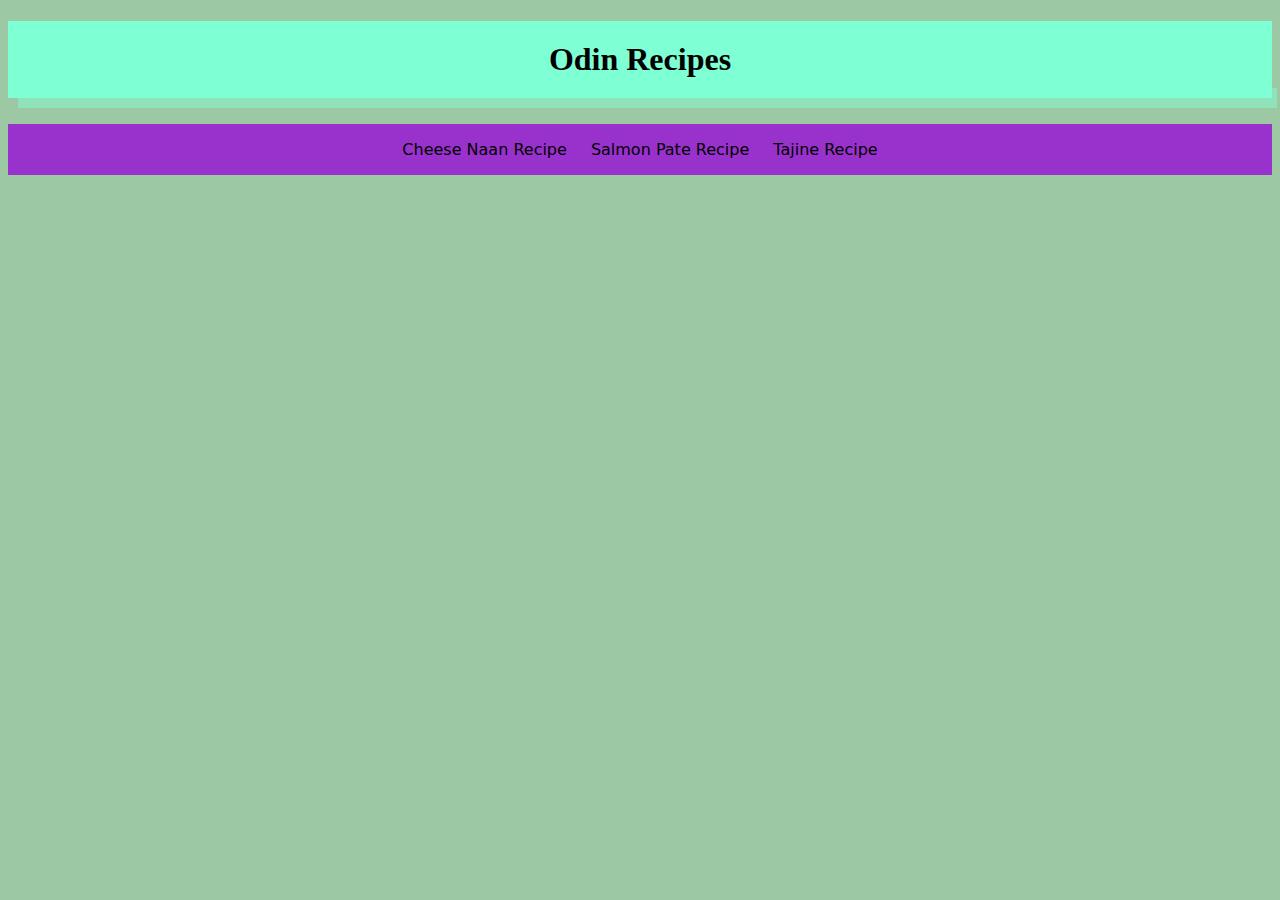
<file: index.html>
<!DOCTYPE html>

<html lang="en">
    <head>
        <meta charset="UTF-8">
        <link rel="stylesheet" href="style.css">
        <title>Odin Recipes</title>
    </head>

    <body>
        <h1 id="title">Odin Recipes</h1>
        <div id="title-dec"></div>
        <ul id="recipes">
            <li><a class="recipe-link" href="recipes/cheese-naan.html">Cheese Naan Recipe</a></li>
            <li><a class="recipe-link" href="recipes/salmon-pate.html">Salmon Pate Recipe</a></li>
            <li><a class="recipe-link" href="recipes/tajine.html">Tajine Recipe</a></li>
        </ul>
    </body>

</html>
</file>
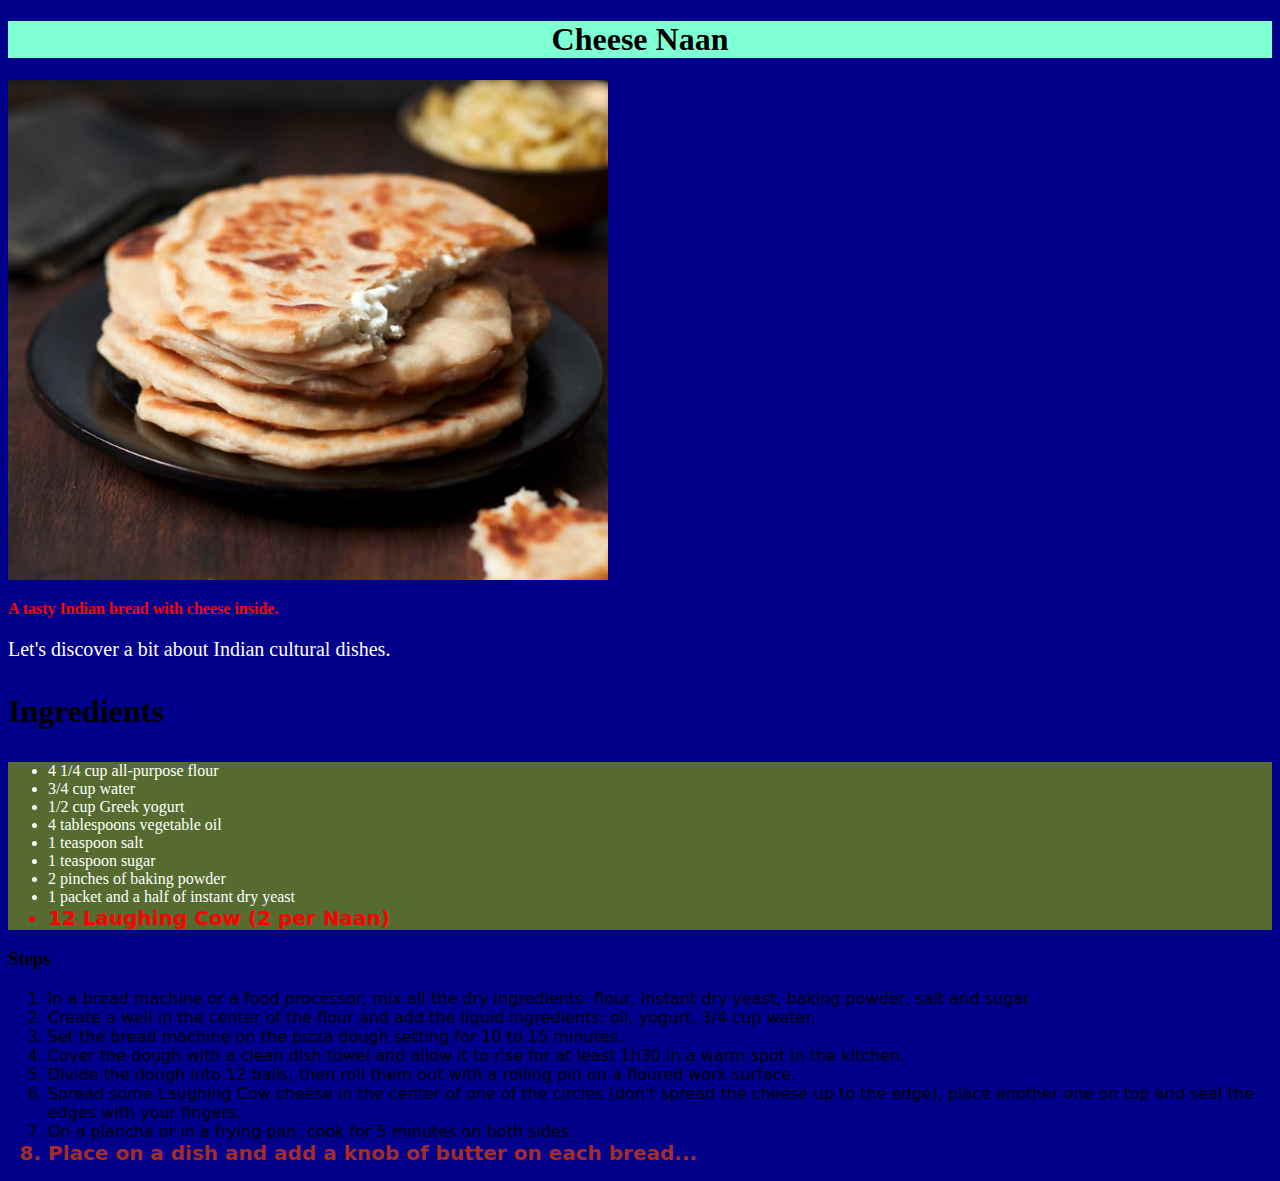
<file: recipes/cheese-naan.html>
<!DOCTYPE html>

<html lang="en">
    <head>
        <meta charset="UTF-8">
        <link rel="stylesheet" href="style.css">
        <title>Cheese Naan Recipe</title>
    </head>

    <body>
        <h1>Cheese Naan</h1>
        <img src="../images/cheese-naan.jpg" alt="cheese naan served on a sleek black plate" width="600">
        <p id="presentation">A tasty Indian bread with cheese inside.</p>
        <p id="catchphrase">Let's discover a bit about Indian cultural dishes.</p>

        <h3 id="ingredient">Ingredients</h3>
        <ul>
            <li>4 1/4 cup all-purpose flour</li>
            <li>3/4 cup water</li>
            <li>1/2 cup Greek yogurt</li>
            <li>4 tablespoons vegetable oil</li>
            <li>1 teaspoon salt</li>
            <li>1 teaspoon sugar</li>
            <li>2 pinches of baking powder</li>
            <li>1 packet and a half of instant dry yeast</li>
            <li class="final li-ing">12 Laughing Cow (2 per Naan)</li>
        </ul>

        <h3 id="steps">Steps</h3>
        <ol>
            <li >In a bread machine or a food processor, mix all the dry ingredients: flour, instant dry yeast, baking
                powder, salt and sugar.
            </li>
            <li>Create a well in the center of the flour and add the liquid ingredients: oil, yogurt, 3/4 cup water.</li>
            <li>Set the bread machine on the pizza dough setting for 10 to 15 minutes.</li>
            <li>Cover the dough with a clean dish towel and allow it to rise for at least 1h30 in a warm spot in the kitchen.</li>
            <li>Divide the dough into 12 balls, then roll them out with a rolling pin on a floured work surface.</li>
            <li>Spread some Laughing Cow cheese in the center of one of the circles (don't spread the cheese up to the edge), 
                place another one on top and seal the edges with your fingers.
            </li>
            <li>On a plancha  or in a frying pan, cook for 5 minutes on both sides.</li>
            <li class="final li-step">Place on a dish and add a knob of butter on each bread...</li>
        </ol>
</html>
</file>
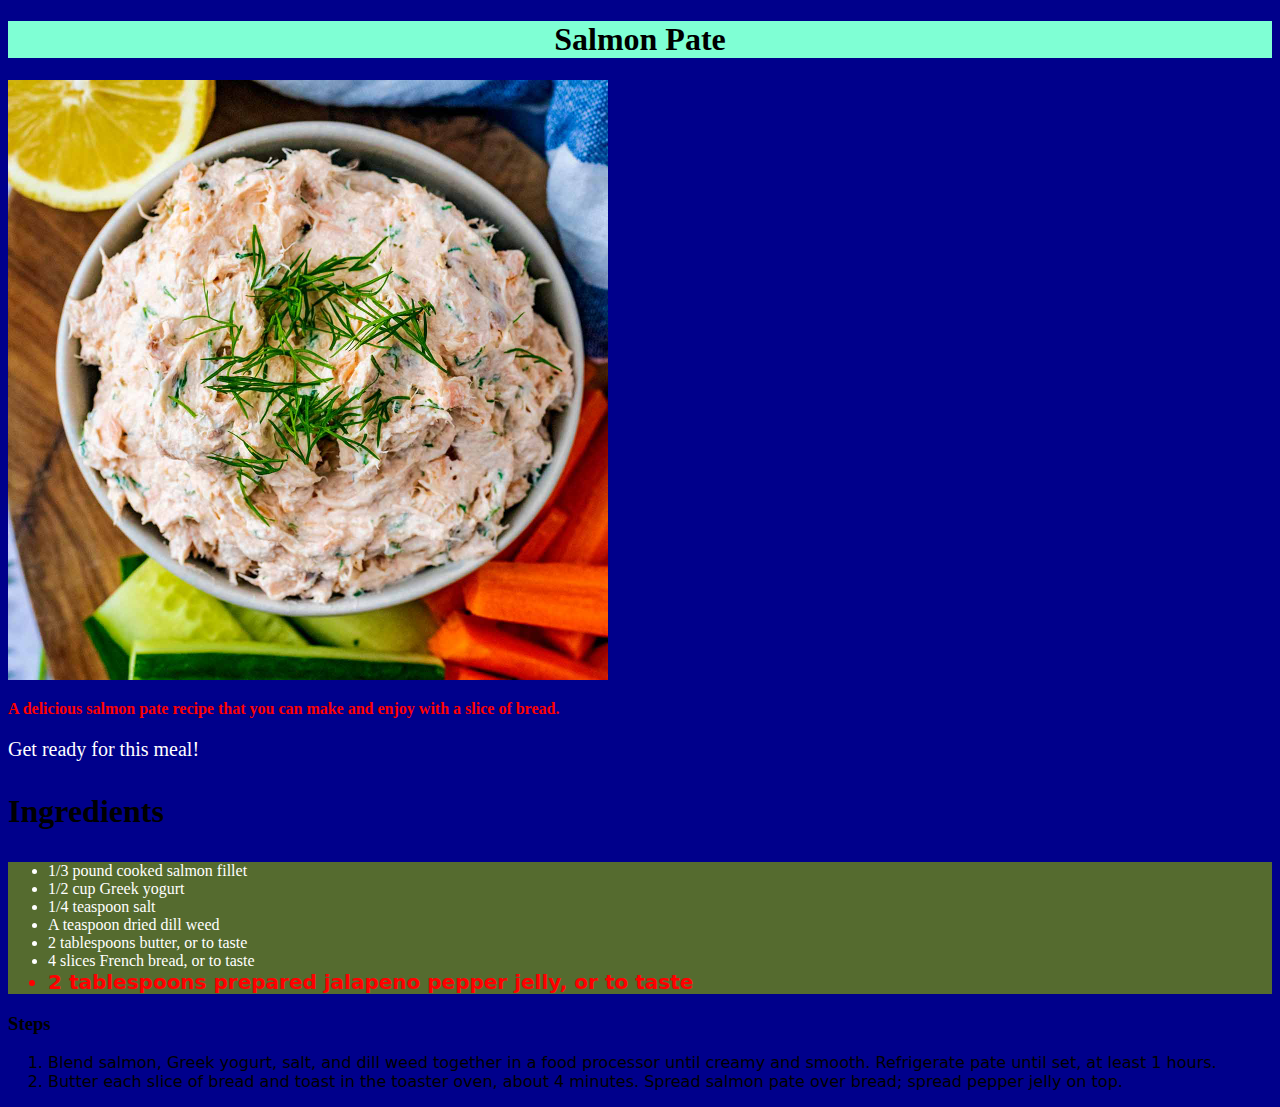
<file: recipes/salmon-pate.html>
<!DOCTYPE html>

<html lang="en">
    <head>
        <meta charset="UTF-8">
        <link rel="stylesheet" href="style.css">
        <title>Salmon Pate Recipe</title>
    </head>

    <body>
        <h1>Salmon Pate</h1>
        <img src="../images/Salmon-Pate.jpg" alt="A Delicious Salmon Pate" width="600">
        <p id="presentation">A delicious salmon pate recipe that you can make and enjoy with a slice of bread.</p>
        <p id="catchphrase">Get ready for this meal!</p>

        <h3 id="ingredient">Ingredients</h3>
        <ul>
            <li>1/3 pound cooked salmon fillet</li>
            <li>1/2 cup Greek yogurt</li>
            <li>1/4 teaspoon salt</li>
            <li>A teaspoon dried dill weed</li>
            <li>2 tablespoons butter, or to taste</li>
            <li>4 slices French bread, or to taste</li>
            <li class="final li-ing">2 tablespoons prepared jalapeno pepper jelly, or to taste</li>
        </ul>

        <h3>Steps</h3>
        <ol>
            <li>Blend salmon, Greek yogurt, salt, and dill weed together in a food processor
                until creamy and smooth. Refrigerate pate until set, at least 1 hours.
            </li>
            <li>Butter each slice of bread and toast in the toaster oven, about 4 minutes. Spread
                salmon pate over bread; spread pepper jelly on top.
            </li class="final">
        </ol>
    </body>
</html>
</file>
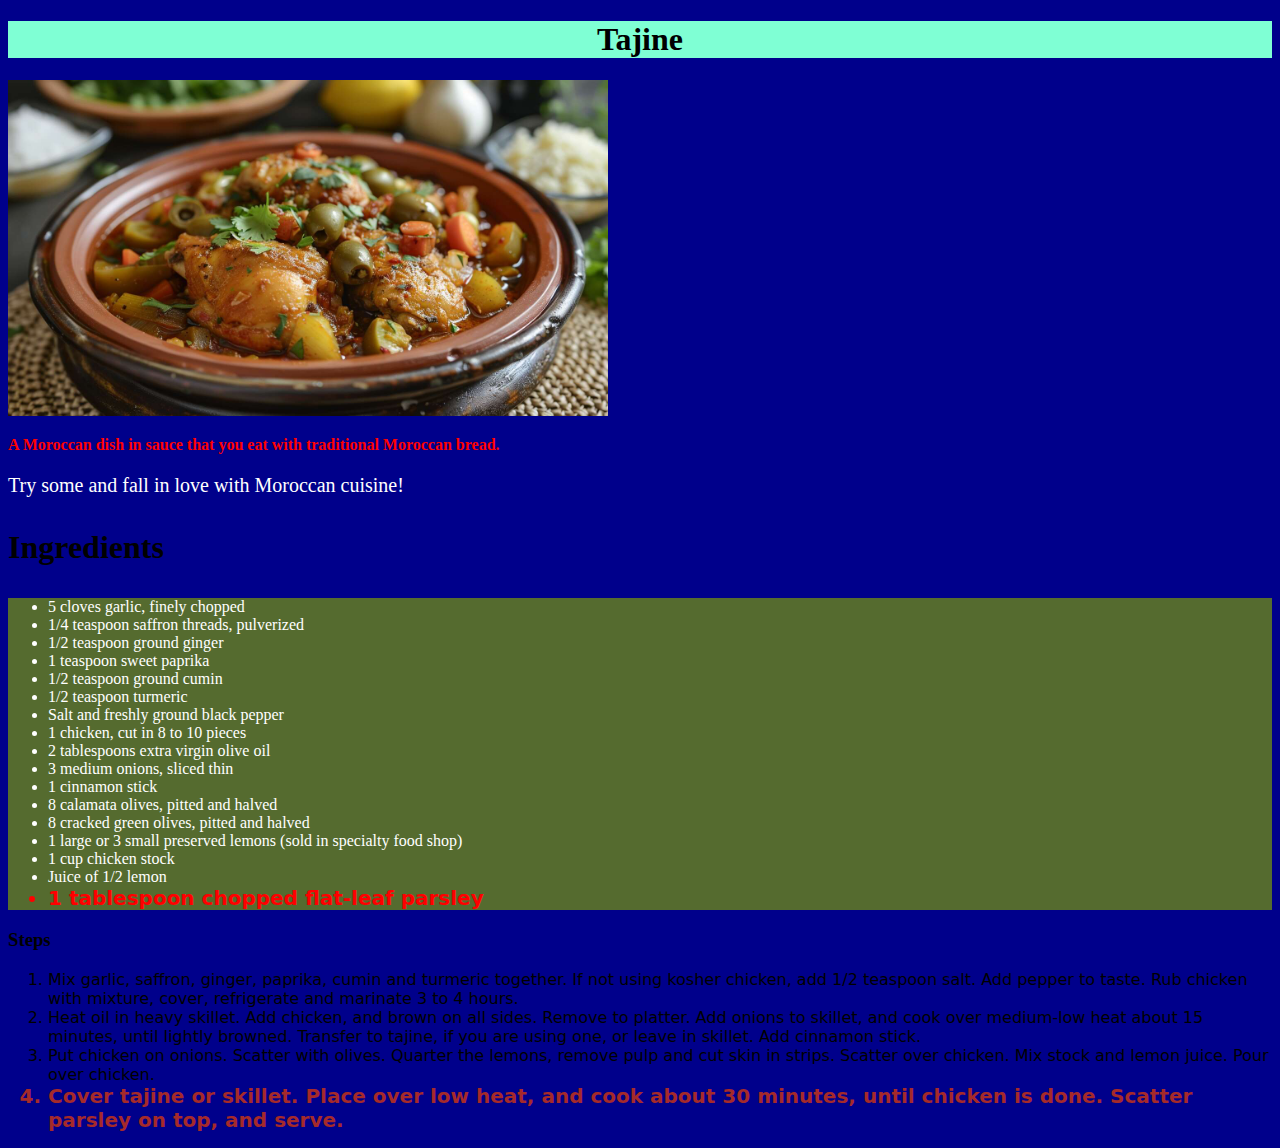
<file: recipes/tajine.html>
<!DOCTYPE html>

<html lang="en">
    <head>
        <meta charset="UTF-8">
        <link rel="stylesheet" href="style.css">
        <title>Tajine Recipe</title>
    </head>

    <body>
        <h1>Tajine</h1>
        <img src="../images/tajine.jpg" alt="A tajine with chicken and olives." width="600">
        <p id="presentation">A Moroccan dish in sauce that you eat with traditional Moroccan bread.</p>
        <p id="catchphrase">Try some and fall in love with Moroccan cuisine!</p>

        <h3 id="ingredient">Ingredients</h3>
        <ul>
            <li>5 cloves garlic, finely chopped</li>
            <li>1/4 teaspoon saffron threads, pulverized</li>
            <li>1/2 teaspoon ground ginger</li>
            <li>1 teaspoon sweet paprika</li>
            <li>1/2 teaspoon ground cumin</li>
            <li>1/2 teaspoon turmeric</li>
            <li>Salt and freshly ground black pepper</li>
            <li>1 chicken, cut in 8 to 10 pieces</li>
            <li>2 tablespoons extra virgin olive oil</li>
            <li>3 medium onions, sliced thin</li>
            <li>1 cinnamon stick</li>
            <li>8 calamata olives, pitted and halved</li>
            <li>8 cracked green olives, pitted and halved</li>
            <li>1 large or 3 small preserved lemons (sold in specialty food shop)</li>
            <li>1 cup chicken stock</li>
            <li>Juice of 1/2 lemon</li>
            <li class="final li-ing">1 tablespoon chopped flat-leaf parsley</li>
        </ul>

        <h3>Steps</h3>
        <ol>
            <li>Mix garlic, saffron, ginger, paprika, cumin and turmeric together. If not using kosher chicken,
                add 1/2 teaspoon salt. Add pepper to taste. Rub chicken with mixture, cover, refrigerate and marinate 3 to 4 hours.
            </li>
            <li>Heat oil in heavy skillet. Add chicken, and brown on all sides. Remove to platter. Add onions to skillet, and cook
                over medium-low heat about 15 minutes, until lightly browned. Transfer to tajine, if you are using one, or leave in 
                skillet. Add cinnamon stick.
            </li>
            <li>Put chicken on onions. Scatter with olives. Quarter the lemons, remove pulp and cut skin in strips. Scatter over chicken.
                Mix stock and lemon juice. Pour over chicken.
            </li>
            <li class="final li-step">Cover tajine or skillet. Place over low heat, and cook about 30 minutes, until chicken is done. Scatter parsley on top, and serve.</li>
        </ol>
</html>
</file>
<file: style.css>
body{
    background-color: rgba(31, 129, 47, 0.438);
}

h1{
    text-align: center;
    background-color: aquamarine;
    color: black;
    font-weight: bold;
}

#title{
    margin-bottom: 40px;
    padding-top: 20px;
    padding-bottom: 20px;
}
#title-dec{
    height: 20px;
    margin-top: -50px;
    margin-left: 10px;
    margin-right: -5px;
    background-color: rgba(127, 255, 212, 0.466);
}

ul{
    background-color: darkorchid;
    text-align: center;
    padding: 16px;
}

.recipe-link{
    margin: 10px;
    text-decoration: none;
    font-family: system-ui, -apple-system, BlinkMacSystemFont, 'Segoe UI', Roboto, Oxygen, Ubuntu, Cantarell, 'Open Sans', 'Helvetica Neue', sans-serif;
    font-weight: 500;
}

a{
    color:black;
}

li{
    display: inline;
}
</file>
<file: recipes/style.css>
body{
    background-color: darkblue;
}

h1{
    background-color:aquamarine;
    color: black;
    text-align: center;
}


#presentation{
    font-weight: bold;
    color: red;

}

#catchphrase{
    font-family: "Times New Roman", sans-serif;
    color: white;
    font-size: 20px;
}

#ingredient{
    font-weight: bold;
    font-size: 32px;
}

ul{
    background-color: darkolivegreen;
}

ul li{
    font-family: "Times New Roman";
    color: white;
    font-size: 16px;
}

ol li{
    font-family:system-ui, -apple-system, BlinkMacSystemFont, 'Segoe UI', Roboto, Oxygen, Ubuntu, Cantarell, 'Open Sans', 'Helvetica Neue', sans-serif;
    font-size: 16px;

}

.final{
    font-weight: bold;
    font-size: 20px;
    color: brown;
}

.final.li-ing{
    color: red;
    font-family: system-ui, -apple-system, BlinkMacSystemFont, 'Segoe UI', Roboto, Oxygen, Ubuntu, Cantarell, 'Open Sans', 'Helvetica Neue', sans-serif;
}
</file>
